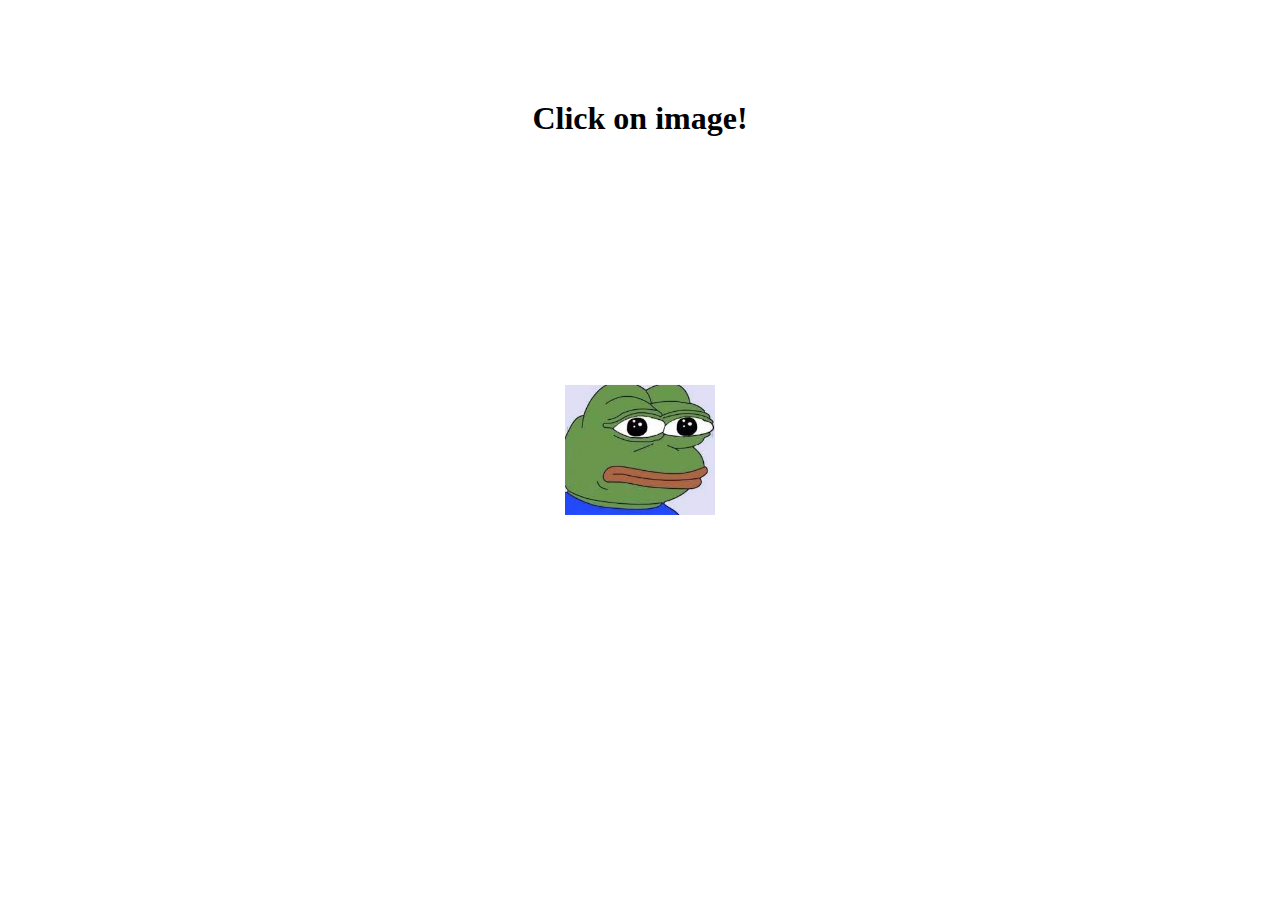
<file: clicker.html>
<!DOCTYPE html>
<html lang="en">
<head>
    <meta charset="UTF-8">
    <meta http-equiv="X-UA-Compatible" content="IE=edge">
    <meta name="viewport" content="width=device-width, initial-scale=1.0">
    <title>Clicker</title>
    <link rel="shortcut icon" href="img/frog.jpg" type="image/x-icon">
    <link rel="stylesheet" href="scss/clicker.css">
</head>
<body>
    
        <img id="clickMe" src="img/frog.jpg" alt="">
        <h1 style="text-align: center; margin-top: 100px;" >Click on image!</h1>
    <script src="js/clicker.js"></script>
</body>
</html>
</file>
<file: scss/clicker.css>
body {
  margin: 0 0;
  padding: 0 0;
  overflow: hidden;
  background: #fff;
}

img {
  width: 150px;
  position: absolute;
  top: 50%;
  left: 50%;
  transform: translate(-50%, -50%);
}/*# sourceMappingURL=clicker.css.map */
</file>
